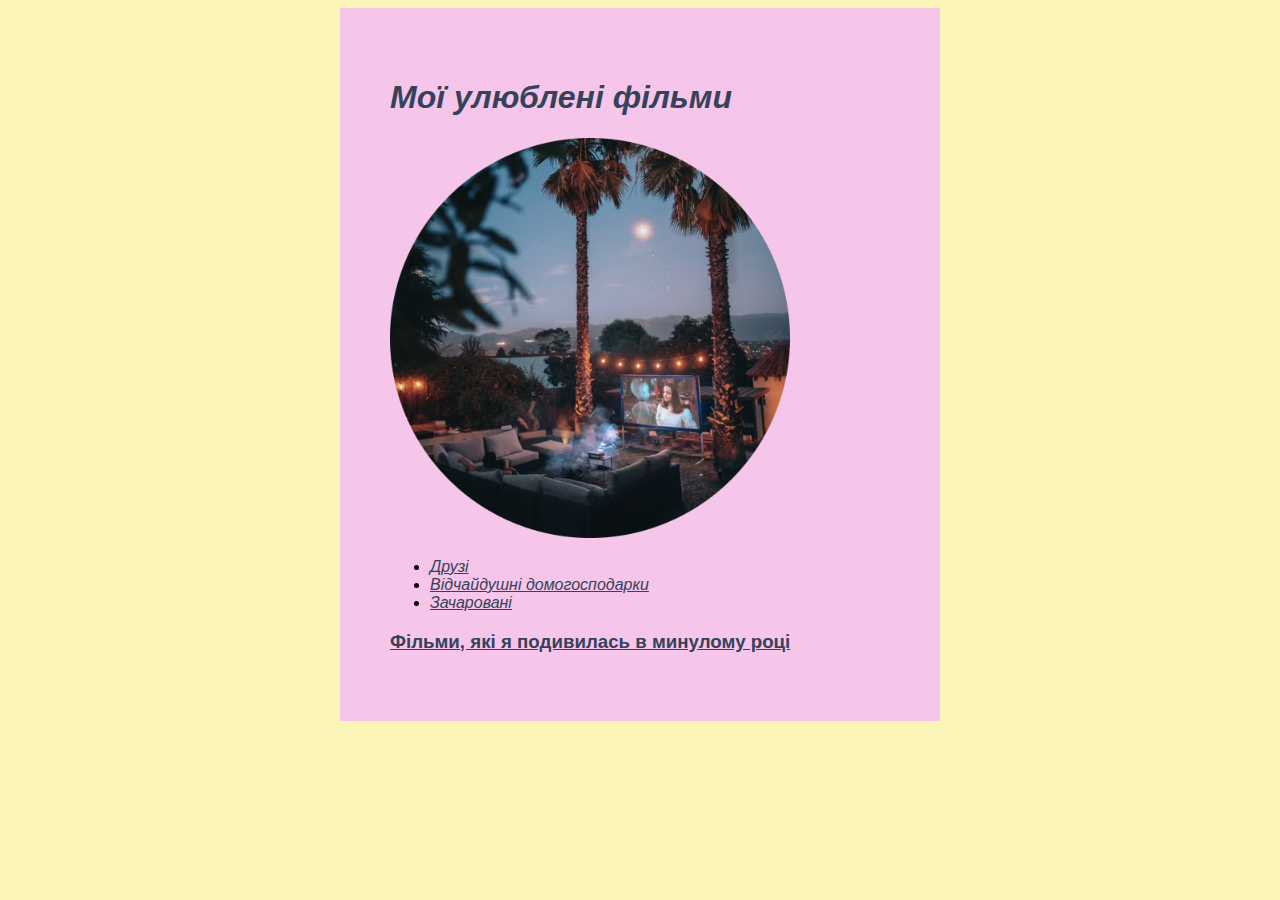
<file: index.html>
<!DOCTYPE html>
<html lang="ua">
<head>
    <meta charset="UTF-8">
    <meta http-equiv="X-UA-Compatible" content="IE=edge">
    <meta name="viewport" content="width=device-width, initial-scale=1.0">
    <title>🎥 Мої улюблені фільми</title>
    <link rel="stylesheet" href="styles.css">
    <link rel="preconnect" href="https://fonts.googleapis.com">
    <link rel="preconnect" href="https://fonts.gstatic.com" crossorigin>
    <link href="https: //fonts.googleapis.com/css2?family= Noto+Sans & display = swap" rel="stylesheet">
</head>
<body>
  <div class="flex">
    <div class="kids">
  <h1><em>Мої улюблені фільми</em></h1>
  <img class="img" src="movie-modified.jpg.png"alt="Фільми"width="300">
  <ul>
      <li><em><a class="list" href="friends.html">Друзі</a></em></li>
      <li><em><a class="list" href="desperate-housewives.html">Відчайдушні домогосподарки</a></em></li>
      <li><em><a class="list" href="charmed.html">Зачаровані</a></em></li>
  </ul> 
  <h3><a class="list" href="films.html">Фільми, які я подивилась в минулому році</a></h3> 
</div>
</div>
</body>
</html>
</file>
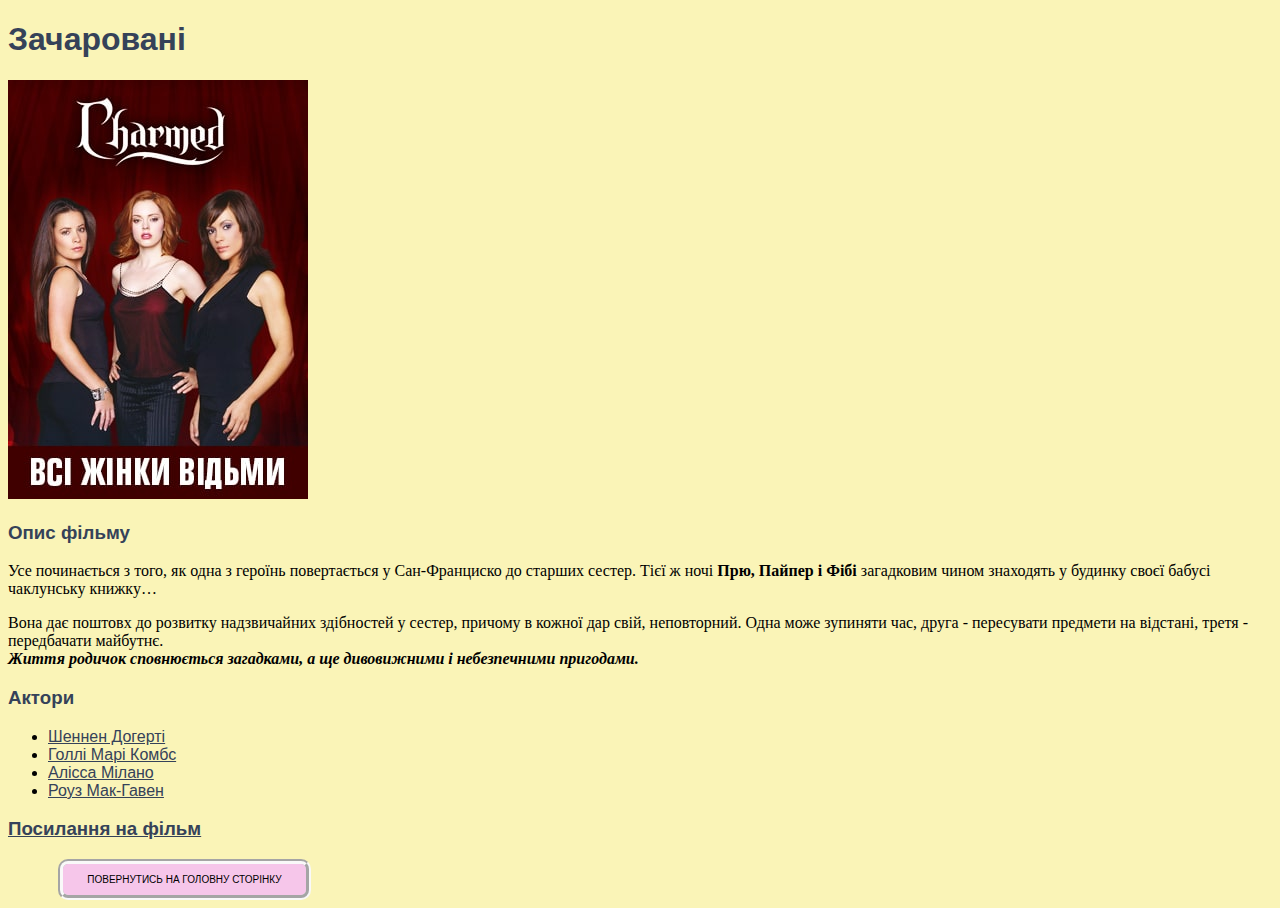
<file: charmed.html>
<!DOCTYPE html>
<html lang="ua">
<head>
    <meta charset="UTF-8">
    <meta http-equiv="X-UA-Compatible" content="IE=edge">
    <meta name="viewport" content="width=device-width, initial-scale=1.0">
    <title>Зачаровані</title>
    <link rel="stylesheet" href="styles.css">
</head>
<body>
    <h1>Зачаровані</h1>
    <img src="charmed.jpg"alt="Зачаровані"width="300">
    <h3>Опис фільму</h3>
    <p>Усе починається з того, як одна з героїнь повертається у Сан-Франциско до старших сестер. Тієї ж ночі <b>Прю, Пайпер і Фібі</b> загадковим чином знаходять у будинку своєї бабусі чаклунську книжку… </p>
    <p>Вона дає поштовх до розвитку надзвичайних здібностей у сестер, причому в кожної дар свій, неповторний. Одна може зупиняти час, друга - пересувати предмети на відстані, третя - передбачати майбутнє. <br><i><b>Життя родичок сповнюється загадками, а ще дивовижними і небезпечними пригодами.</i></b></p>
    <h3>Актори</h3>
    <ul>
        <li><a class="list" href="https://uk.wikipedia.org/wiki/%D0%A8%D0%B5%D0%BD%D0%BD%D0%B5%D0%BD_%D0%94%D0%BE%D0%B3%D0%B5%D1%80%D1%82%D1%96"target="_blank">Шеннен Догерті</a></li>
        <li><a class="list" href="https://uk.wikipedia.org/wiki/%D0%93%D0%BE%D0%BB%D0%BB%D1%96_%D0%9C%D0%B0%D1%80%D1%96_%D0%9A%D0%BE%D0%BC%D0%B1%D1%81"target="_blank">Голлі Марі Комбс</a></li>
        <li><a class="list" href="https://uk.wikipedia.org/wiki/%D0%90%D0%BB%D1%96%D1%81%D1%81%D0%B0_%D0%9C%D1%96%D0%BB%D0%B0%D0%BD%D0%BE"target="_blank">Алісса Мілано</a></li>
        <li><a class="list" href="https://uk.wikipedia.org/wiki/%D0%A0%D0%BE%D1%83%D0%B7_%D0%9C%D0%B0%D0%BA-%D0%93%D0%B0%D0%B2%D0%B5%D0%BD"target="_blank">Роуз Мак-Гавен</a></li>
    </ul>
    <h3><a class="list" href="https://friends.in.ua/charmed/"target="_blank">Посилання на фільм</a></h3>
    <a href="index.html">
        <button class="btn">Повернутись на головну сторінку</button>
    </a>
</body>
</html>
</file>
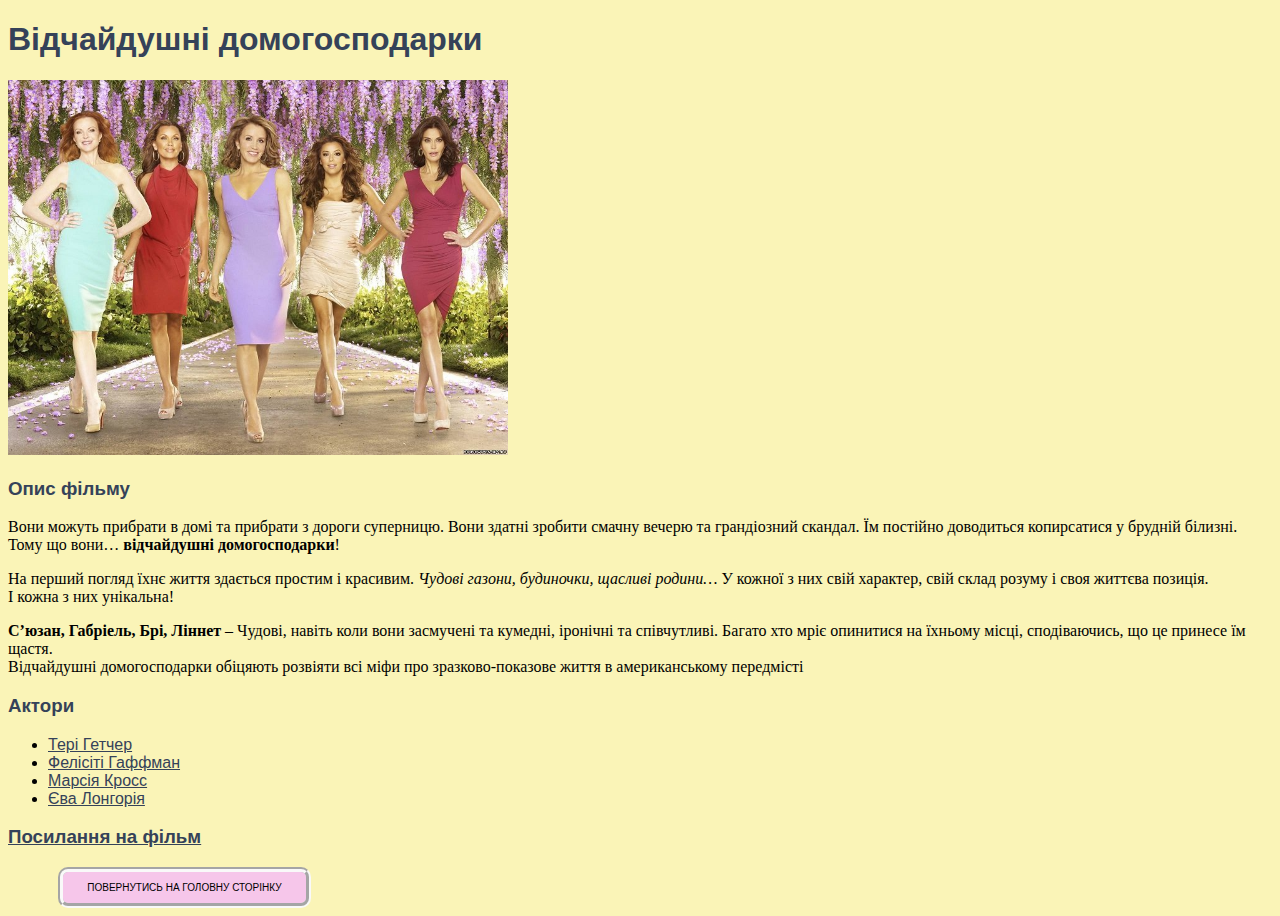
<file: desperate-housewives.html>
<!DOCTYPE html>
<html lang="ua">
<head>
    <meta charset="UTF-8">
    <meta http-equiv="X-UA-Compatible" content="IE=edge">
    <meta name="viewport" content="width=device-width, initial-scale=1.0">
    <title>Відчайдушні домогосподарки</title>
    <link rel="stylesheet" href="styles.css">
</head>
<body>
    <h1>Відчайдушні домогосподарки</h1>
    <img src="домогосподарки.jpg"alt="Відчайдушні домогосподарки"width="500">
    <h3>Опис фільму</h3>
    <p>Вони можуть прибрати в домі та прибрати з дороги суперницю. Вони здатні зробити смачну вечерю та грандіозний скандал. Їм постійно доводиться копирсатися у брудній білизні. <br>Тому що вони… <b>відчайдушні домогосподарки</b>! </p>
    <p>На перший погляд їхнє життя здається простим і красивим. <i>Чудові газони, будиночки, щасливі родини…</i> У кожної з них свій характер, свій склад розуму і своя життєва позиція. <br>І кожна з них унікальна! </p>
    <p><b>С’юзан, Габріель, Брі, Ліннет</b> – Чудові, навіть коли вони засмучені та кумедні, іронічні та співчутливі. Багато хто мріє опинитися на їхньому місці, сподіваючись, що це принесе їм щастя. <br>Відчайдушні домогосподарки обіцяють розвіяти всі міфи про зразково-показове життя в американському передмісті</p>
    <h3>Актори</h3>
    <ul>
        <li><a class="list" href="https://uk.wikipedia.org/wiki/%D0%A2%D0%B5%D1%80%D1%96_%D0%93%D0%B5%D1%82%D1%87%D0%B5%D1%80"target="_blank">Тері Гетчер</a></li>
        <li><a class="list" href="https://uk.wikipedia.org/wiki/%D0%A4%D0%B5%D0%BB%D1%96%D1%81%D1%96%D1%82%D1%96_%D0%93%D0%B0%D1%84%D1%84%D0%BC%D0%B0%D0%BD"target="_blank">Фелісіті Гаффман</a></li>
        <li><a class="list" href="https://uk.wikipedia.org/wiki/%D0%9C%D0%B0%D1%80%D1%81%D1%96%D1%8F_%D0%9A%D1%80%D0%BE%D1%81%D1%81"target="_blank">Марсія Кросс</a></li>
        <li><a class="list" href="https://uk.wikipedia.org/wiki/%D0%84%D0%B2%D0%B0_%D0%9B%D0%BE%D0%BD%D0%B3%D0%BE%D1%80%D1%96%D1%8F"target="_blank">Єва Лонгорія</a></li>
    </ul>
    <h3><a class="list" href="https://friends.in.ua/vidchaydushni-domogospodarky-hd/"target="_blank">Посилання на фільм</a></h3>
    <a href="index.html">
        <button class="btn">Повернутись на головну сторінку</button>
    </a>
</body>
</html>
</file>
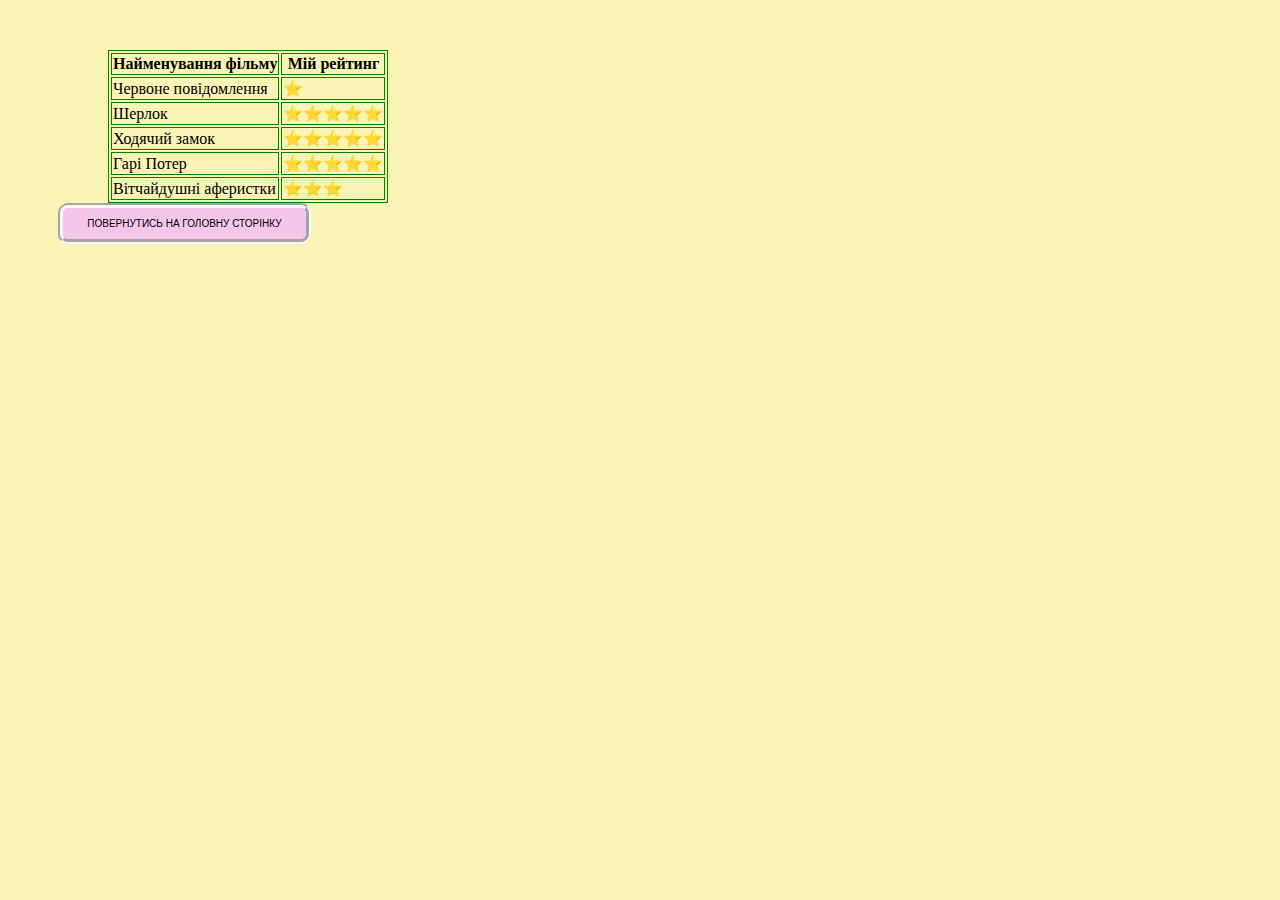
<file: films.html>
<!DOCTYPE html>
<html lang="ua">
<head>
    <meta charset="UTF-8">
    <meta http-equiv="X-UA-Compatible" content="IE=edge">
    <meta name="viewport" content="width=device-width, initial-scale=1.0">
    <title>🎦Рейтінг фільмів</title>
    <link rel="stylesheet" href="styles.css">
    <style>
        table, th, td {border: green 1px solid}
    </style>
</head>
<body>
    <table>
        <tr>
            <th>Найменування фільму</th>
            <th>Мій рейтинг</th>
        </tr>
        <tr>
            <td>Червоне повідомлення</td>
            <td>⭐</td>
        </tr>
        <tr>
            <td>Шерлок</td>
            <td>⭐⭐⭐⭐⭐</td>
            <tr>
                <td>Ходячий замок</td>
                <td>⭐⭐⭐⭐⭐</td>
            </tr>
            <tr>
                <td>Гарі Потер</td>
                <td>⭐⭐⭐⭐⭐</td>
            </tr>
            <tr>
                <td>Вітчайдушні аферистки</td>
                <td>⭐⭐⭐</td>
            </tr>
        </tr>
    </table>
    <a href="index.html">
        <button class="btn">Повернутись на головну сторінку</button>
    </a>
</body>
</html>
</file>
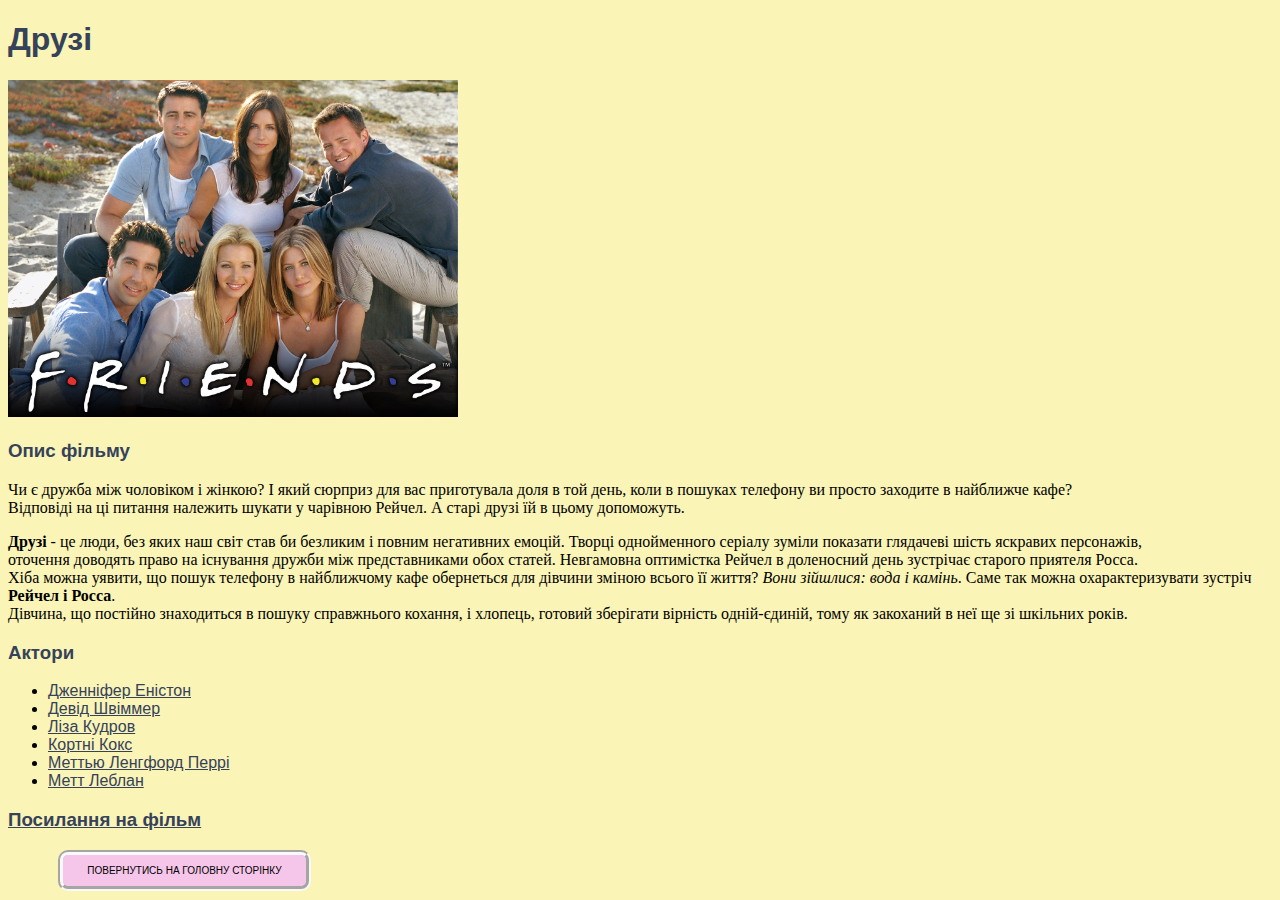
<file: friends.html>
<!DOCTYPE html>
<html lang="ua">
<head>
    <meta charset="UTF-8">
    <meta http-equiv="X-UA-Compatible" content="IE=edge">
    <meta name="viewport" content="width=device-width, initial-scale=1.0">
    <title>Друзі</title>
    <link rel="stylesheet" href="styles.css">
</head>
<body>
    <h1>Друзі</h1>
    <img src="друзі.jpg"alt="Друзі"width="450">
    <h3>Опис фільму</h3>
    <p>Чи є дружба між чоловіком і жінкою? І який сюрприз для вас приготувала доля в той день, коли в пошуках телефону ви просто заходите в найближче кафе? <br>Відповіді на ці питання належить шукати у чарівною Рейчел. А старі друзі їй в цьому допоможуть.</p>
    <p><b>Друзі</b> - це люди, без яких наш світ став би безликим і повним негативних емоцій. Творці однойменного серіалу зуміли показати глядачеві шість яскравих персонажів, <br>оточення доводять право на існування дружби між представниками обох статей. Невгамовна оптимістка Рейчел в доленосний день зустрічає старого приятеля Росса. <br>Хіба можна уявити, що пошук телефону в найближчому кафе обернеться для дівчини зміною всього її життя? <i>Вони зійшлися: вода і камінь</i>. Саме так можна охарактеризувати зустріч <b>Рейчел і Росса</b>. <br>Дівчина, що постійно знаходиться в пошуку справжнього кохання, і хлопець, готовий зберігати вірність одній-єдиній, тому як закоханий в неї ще зі шкільних років.</p>
    <p></p>
    <h3>Актори</h3>
    <ul>
        <li><a class="list1" href="https://uk.wikipedia.org/wiki/%D0%94%D0%B6%D0%B5%D0%BD%D0%BD%D1%96%D1%84%D0%B5%D1%80_%D0%95%D0%BD%D1%96%D1%81%D1%82%D0%BE%D0%BD"target="_blank">Дженніфер Еністон</a></li>
        <li><a class="list1" href="https://uk.wikipedia.org/wiki/%D0%94%D0%B5%D0%B2%D1%96%D0%B4_%D0%A8%D0%B2%D1%96%D0%BC%D0%BC%D0%B5%D1%80"target="_blank">Девід Швіммер</a></li>
        <li><a class="list1" href="https://uk.wikipedia.org/wiki/%D0%9B%D1%96%D0%B7%D0%B0_%D0%9A%D1%83%D0%B4%D1%80%D0%BE%D0%B2"target="_blank">Ліза Кудров</a></li>
        <li><a class="list1" href="https://uk.wikipedia.org/wiki/%D0%9A%D0%BE%D1%80%D1%82%D0%BD%D1%96_%D0%9A%D0%BE%D0%BA%D1%81"target="_blank">Кортні Кокс</a></li>
        <li><a class="list1" href="https://uk.wikipedia.org/wiki/%D0%9C%D0%B5%D1%82%D1%82%D1%8C%D1%8E_%D0%9B%D0%B5%D0%BD%D0%B3%D1%84%D0%BE%D1%80%D0%B4_%D0%9F%D0%B5%D1%80%D1%80%D1%96"target="_blank">Меттью Ленгфорд Перрі</a></li>
        <li><a class="list1" href="https://uk.wikipedia.org/wiki/%D0%9C%D0%B5%D1%82%D1%82_%D0%9B%D0%B5%D0%B1%D0%BB%D0%B0%D0%BD"target="_blank">Метт Леблан</a></li>
    </ul>
    <h3><a class="list1" href="https://friends.in.ua/serialdruzi/"target="_blank">Посилання на фільм</a></h3>
    <a href="index.html">
<button class="btn">Повернутись на головну сторінку</button>
    </a>
</body>
</html>
</file>
<file: styles.css>
body {
    background-color: #FAF4B7;
}
h1 {
    color: #354259;
    font-family: 'Noto Sans', sans-serif;
}
.list {
    color: #354259;
    font-family: 'Noto Sans', sans-serif;
}
.list1 {
    color: #354259;
    font-family: 'Noto Sans', sans-serif;
}
h3 {
    color: #354259;
    font-family: 'Noto Sans', sans-serif;
}
.btn {
    margin-left: 50px;
    background-color: #F6C6EA;
    padding: 10px;
    font-size: 10px;
    font-style: #354259;
    border-radius: 10px;
    text-transform: uppercase;
    width: 20%;
    border: groove 5px #F9F9F9;
    font-family: 'Noto Sans', sans-serif;
}
.btn:hover {
    background-color: #F9F9F9;
    /* transition-duration: 2s; */
}
table {
    margin-top: 50px;
    margin-left: 100px;
}

.flex {
    display: flex;
    flex-direction: column;
}

.kids {
    align-self: center;
    padding: 50px;
    background-color: #F6C6EA;
;
}

.img {
    width: 80%;
}
</file>
